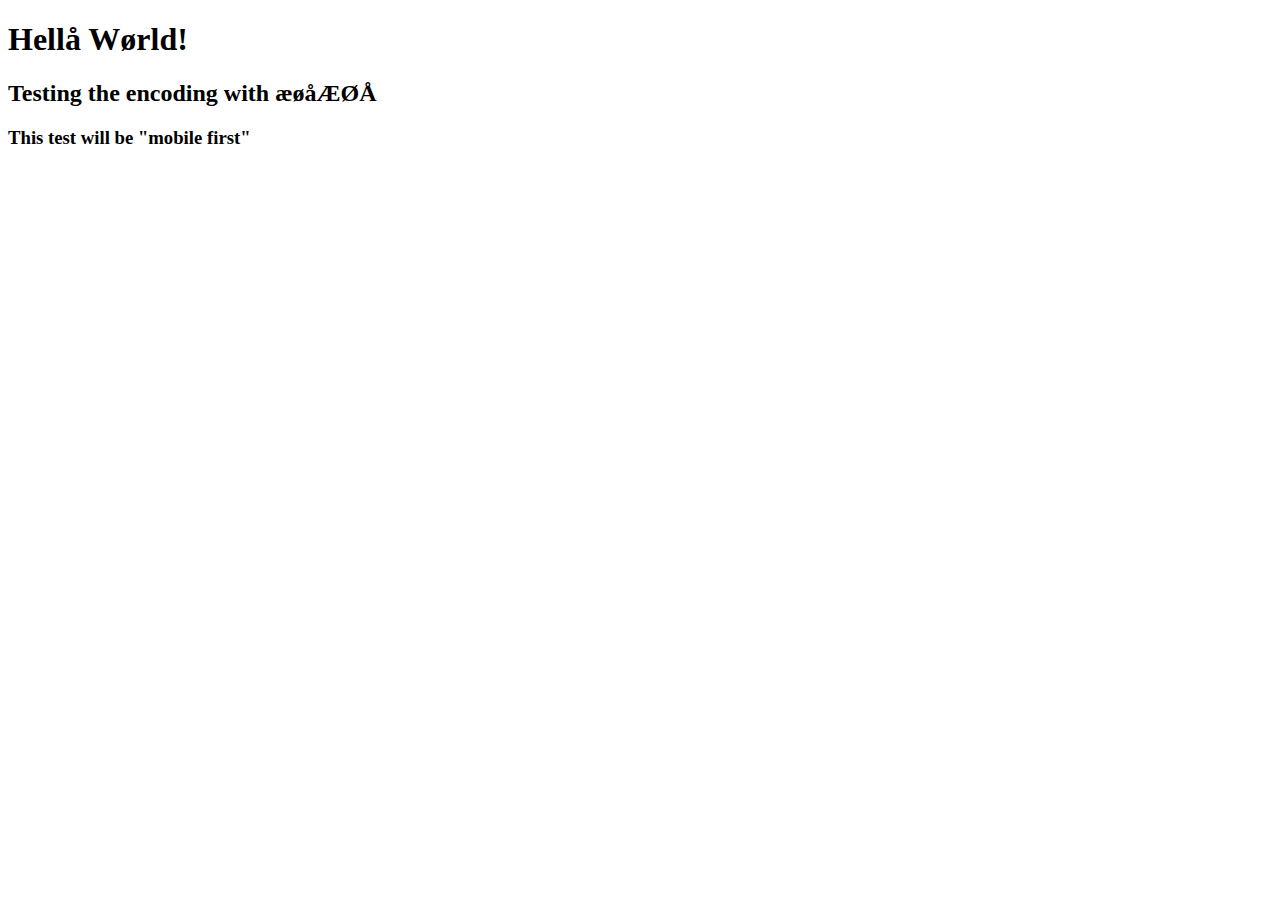
<file: encoding-test.html>
<!DOCTYPE html>
<html>
    <head>
        <meta http-equiv="content-type" content="text/html; charset=UTF-8">
        <title>AKG Rengjøring AS</title>
        <style>
           /* CSS START */

           /* CSS END */
        </style>
    </head>
    <body>
        <!-- MAIN START-->
        <h1>Hellå Wørld!</h1>
        <h2>Testing the encoding with æøåÆØÅ</h2>
        <h3>This test will be "mobile first"</h3>
    </body>
</html>
</file>
